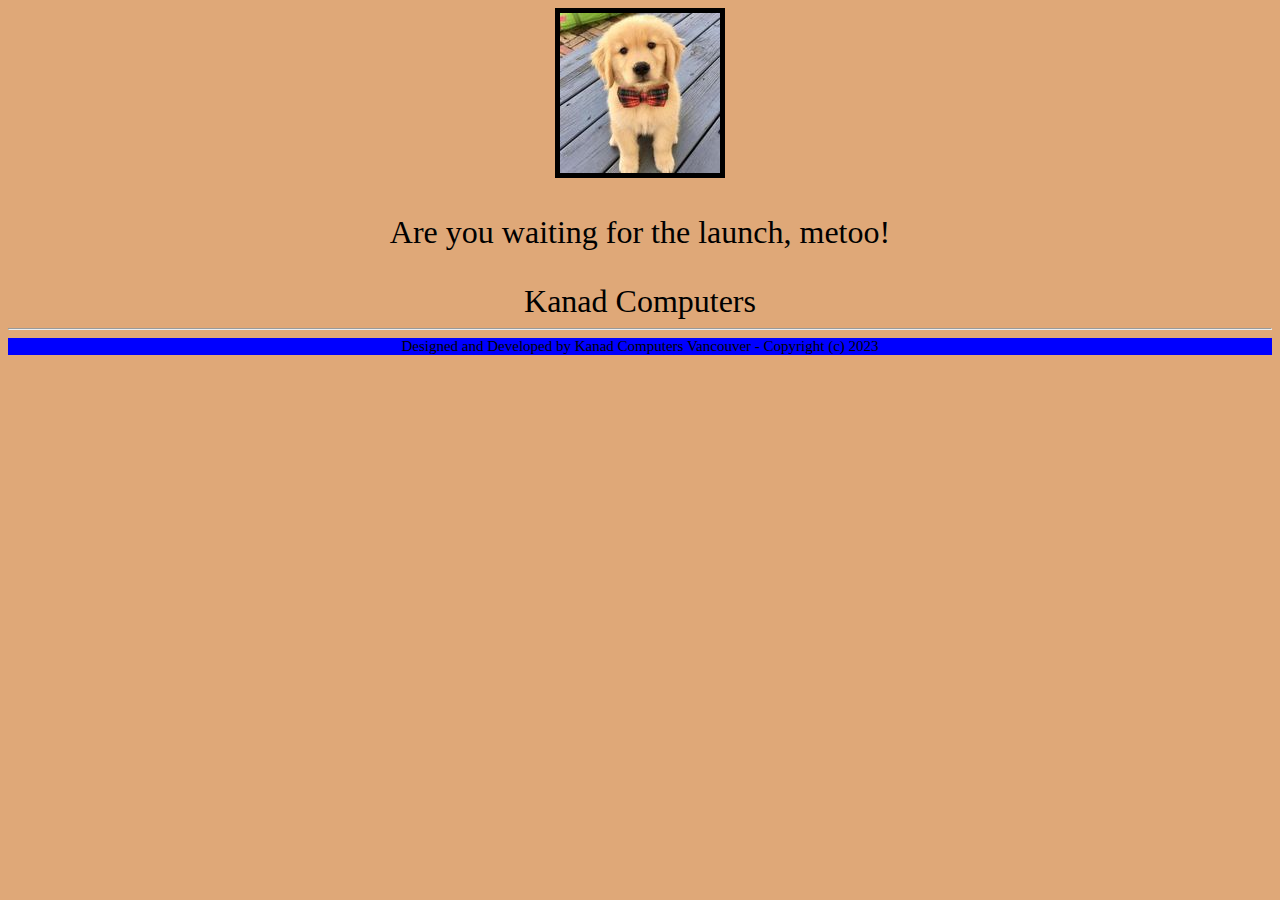
<file: index.html>
<!DOCTYPE html>
<html>

<head>
    <title>Kanad Computers - Web Developers Vancouver</title>
    <meta charset="UTF-8">
    <link rel="stylesheet" href="./kanadstyles.css">
    <link rel="preconnect" href="https://fonts.googleapis.com">
    <link rel="preconnect" href="https://fonts.gstatic.com" crossorigin>
    <link href="https://fonts.googleapis.com/css2?family=Bree+Serif&display=swap" rel="stylesheet">
</head>

<body>
    <div class="cute-dog">
        <img class="spec_img" src="./dog.jpg" alt="cute dog" width="160" height="160" title="cute dog"/></div>
        <div class="logo-name">
        <p>Are you waiting for the launch, metoo!</p>
        <div>Kanad Computers</div>
</div>
<hr />

<footer class="footer">Designed and Developed by Kanad Computers Vancouver - Copyright (c) 2023</footer>

</body>
</html>
</file>
<file: kanadstyles.css>
html{
    text-align: center;
}

.spec_img{
    border: 5px solid black;
}

.logo-name{
    font-size: xx-large;
}
.footer{
    background-color: blue;
    font-size: 15px;
    text-align: center;;
}


@media (min-width: 300px) and (max-width: 600px){
html{
    background-color: #6c3428; 
}
}

@media (min-width: 601px) and (max-width:1200px){
html{
    background-color: #BA704f;
}
}

@media (min-width: 1201px) and (max-width:1600px){
    html{
        background-color: #DFA878;
    }
}

@media (min-width: 1601px){
    html{
        background-color: #CEE6F3;
    }
}
</file>
